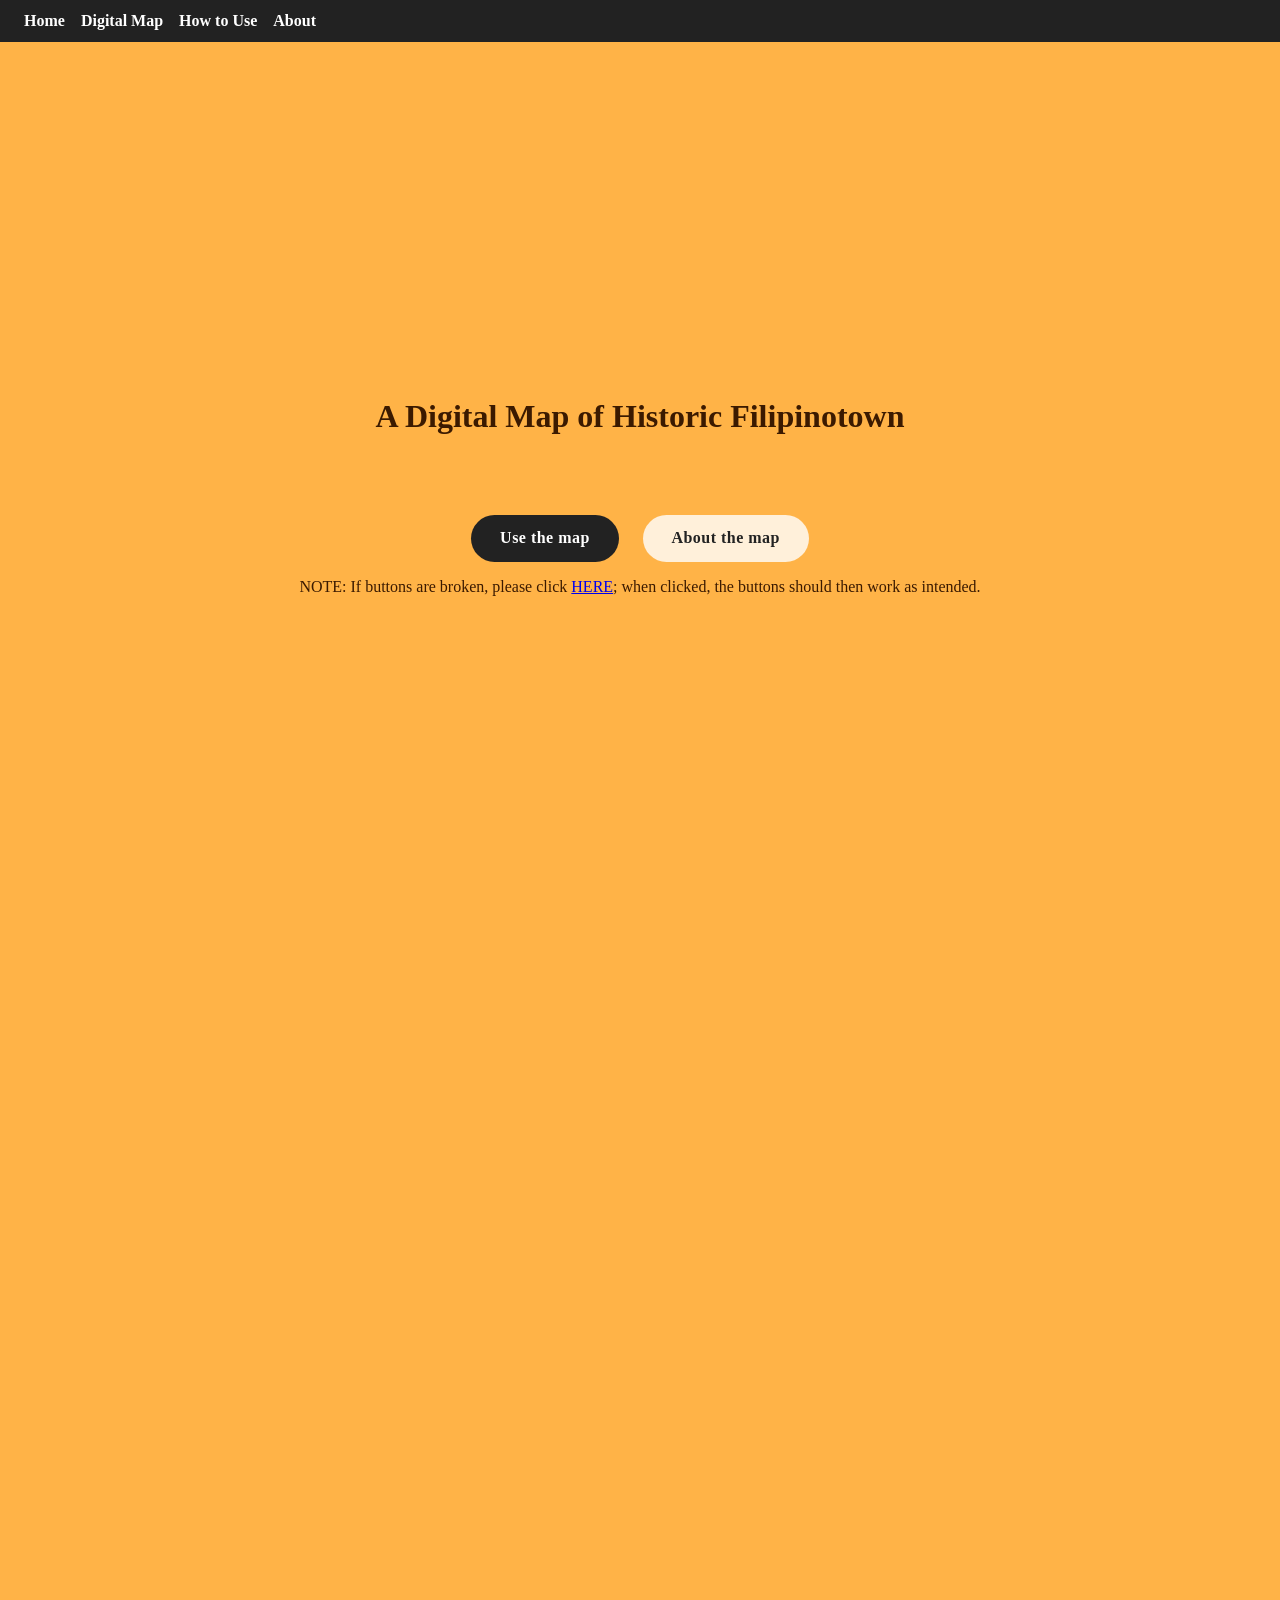
<file: index.html>
<!DOCTYPE html>
<html>
  <head>
    <link rel="stylesheet" href="styles.css" />
    <meta charset="UTF-8" />
    <title>A Digital Map of Historic Filipinotown</title>
  </head>
  <body>
    <div class="top-nav">
      <a href="index.html">Home</a>
      <a href="map.html">Digital Map</a>
      <a href="instructions.html">How to Use</a>
      <a href="about.html">About</a>
    </div>

    <main class="home-hero">
      <h1>A Digital Map of Historic Filipinotown</h1>
      <div class="home-buttons">
        <a class="hero-button" href="map.html">Use the map</a>
        <a class="hero-button secondary" href="about.html">About the map</a>
      </div>
      <p>
        NOTE: If buttons are broken, please
        click <a href="https://mmxmwf.csb.app/src/">HERE<a/>; when clicked, the buttons should then work as intended.
      </p>
    </main>
  </body>
</html>
</file>
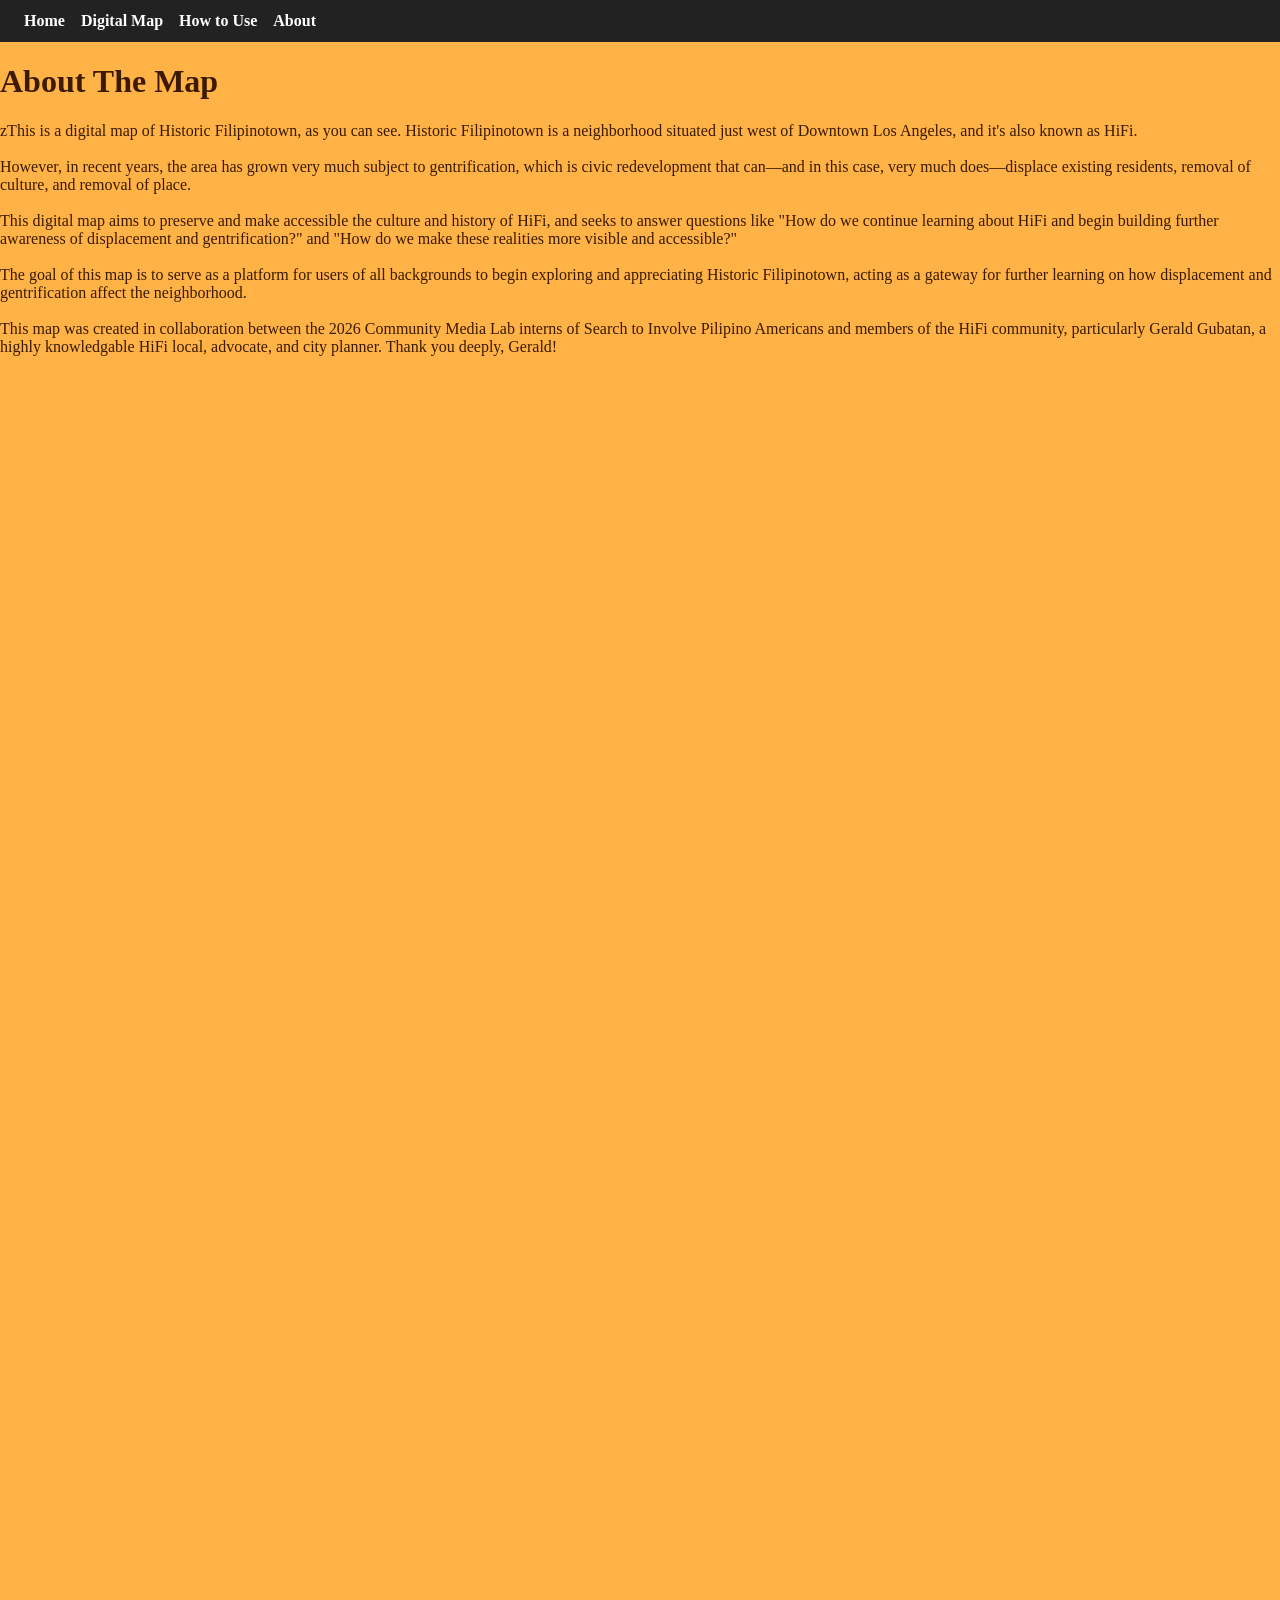
<file: about.html>
<!DOCTYPE html>
<html>
  <head>
    <link rel="stylesheet" href="styles.css" />
    <meta charset="UTF-8" />
    <title>HiFi, Digitized</title>
  </head>
  <body>
    <div class="top-nav">
      <a href="index.html">Home</a>
      <a href="map.html">Digital Map</a>
      <a href="instructions.html">How to Use</a>
      <a href="about.html">About</a>
    </div>

    <h1>About The Map</h1>
    <p>
      zThis is a digital map of Historic Filipinotown, as you can see. Historic
      Filipinotown is a neighborhood situated just west of Downtown Los Angeles,
      and it's also known as HiFi.<br /><br />
      However, in recent years, the area has grown very much subject to
      gentrification, which is civic redevelopment that can—and in this case,
      very much does—displace existing residents, removal of culture, and
      removal of place.<br /><br />
      This digital map aims to preserve and make accessible the culture and
      history of HiFi, and seeks to answer questions like "How do we continue
      learning about HiFi and begin building further awareness of displacement
      and gentrification?" and "How do we make these realities more visible and
      accessible?"<br /><br />
      The goal of this map is to serve as a platform for users of all
      backgrounds to begin exploring and appreciating Historic Filipinotown,
      acting as a gateway for further learning on how displacement and
      gentrification affect the neighborhood.<br /><br />
      This map was created in collaboration between the 2026 Community Media Lab
      interns of Search to Involve Pilipino Americans and members of the HiFi
      community, particularly Gerald Gubatan, a highly knowledgable HiFi local,
      advocate, and city planner. Thank you deeply, Gerald!
    </p>
  </body>
</html>
</file>
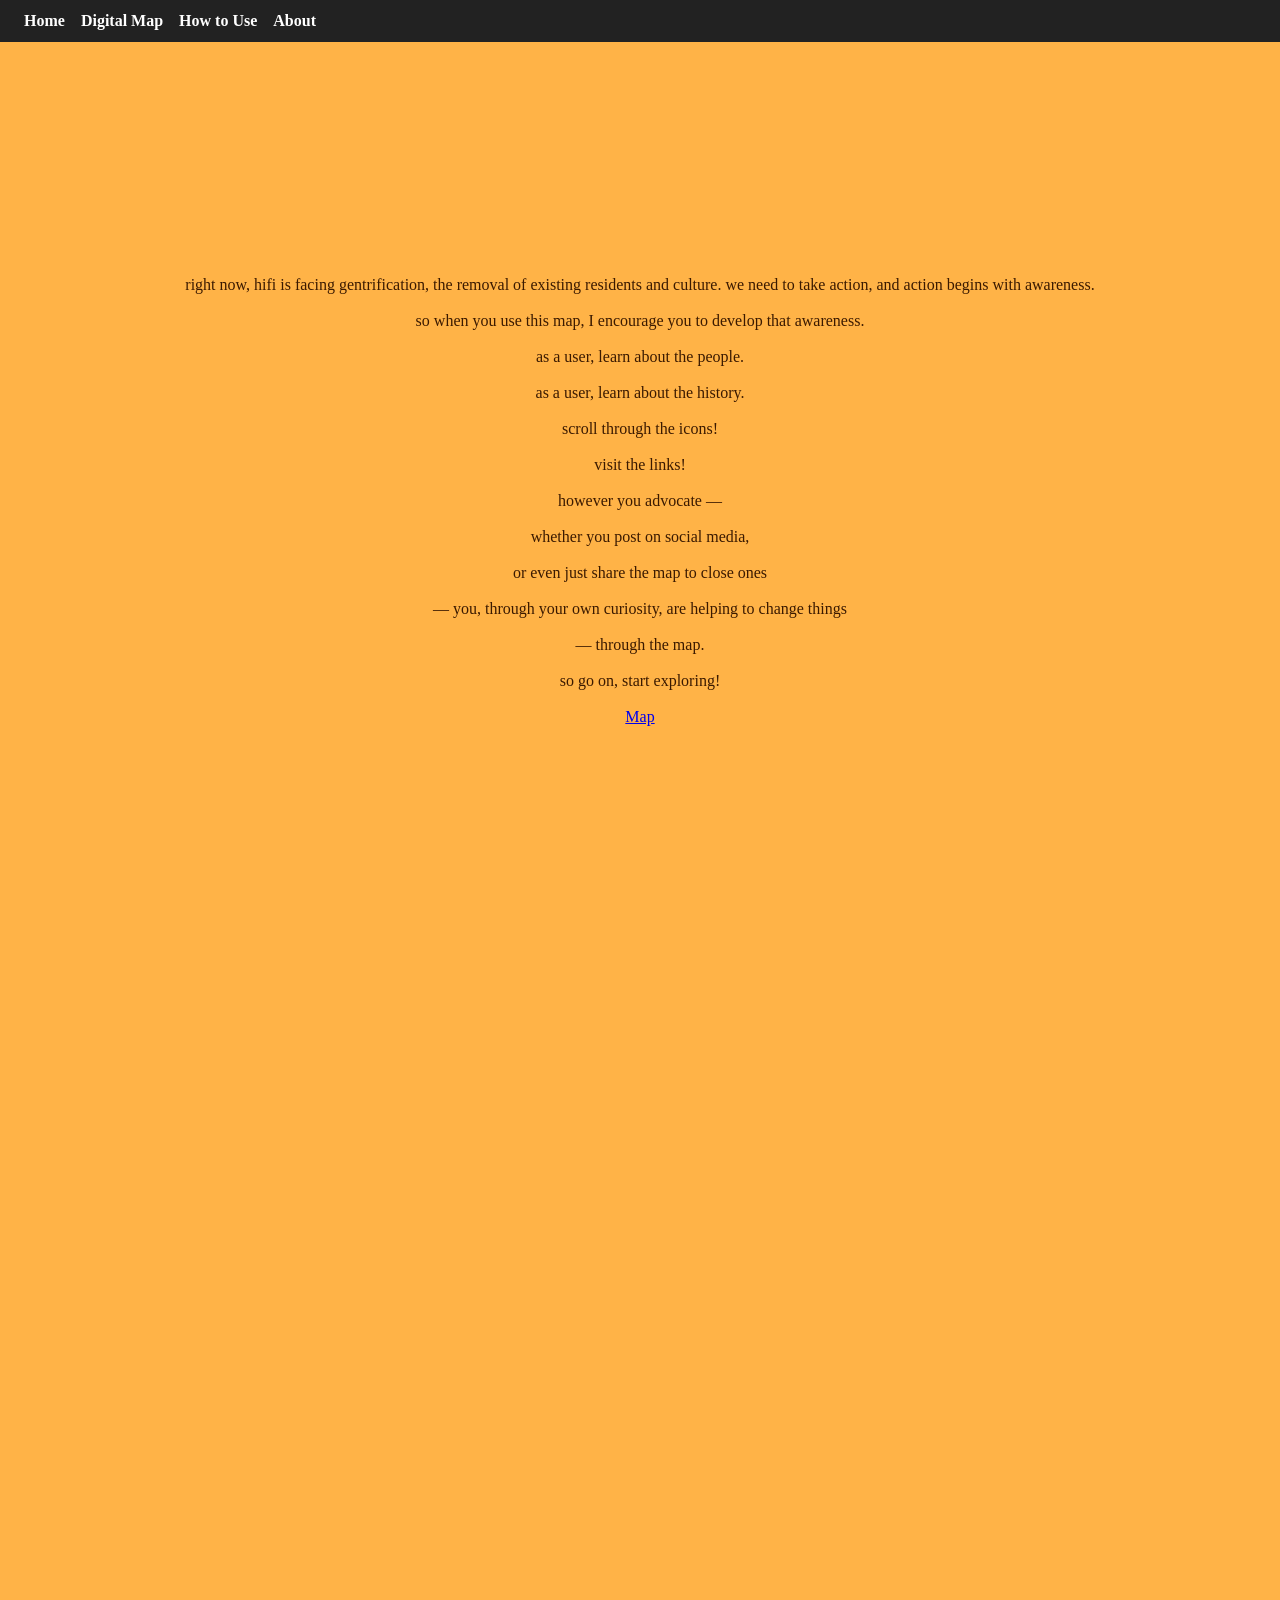
<file: instructions.html>
<!DOCTYPE html>
<html>
  <head>
    <link rel="stylesheet" href="styles.css" />
    <meta charset="UTF-8" />
    <title>How to Use This Map</title>
  </head>
  <body>
    <div class="top-nav">
      <a href="index.html">Home</a>
      <a href="map.html">Digital Map</a>
      <a href="instructions.html">How to Use</a>
      <a href="about.html">About</a>
    </div>
    <p class="home-hero">
        right now, hifi is facing gentrification, the removal of existing residents and culture.
        
        we need to take action, and action begins with awareness.<br /><br />
        
        so when you use this map, I encourage you to develop that awareness.<br /><br />
        
        as a user, learn about the people.<br /><br />
        
        as a user, learn about the history.<br /><br />
        
        scroll through the icons!<br /><br />
        
        visit the links!<br /><br />
        
        however you advocate —<br /><br />
        
        whether you post on social media,<br /><br />
        
        or even just share the map to close ones<br /><br />
        
        — you, through your own curiosity, are helping to change things<br /><br />
        
        — through the map.<br /><br />
        
        so go on, start exploring!<br /><br />
        
        <a href="map.html">Map<br /><br />
    </p>
    </main>
  </body>
</html>
</file>
<file: styles.css>
body {
  font-family: sans-serif;
}

/* NAV MENU */
.top-nav {
  display: flex;
  gap: 1rem;
  padding: 0.75rem 1.5rem;
  background-color: #222;
}

.top-nav a {
  color: white;
  text-decoration: none;
  font-weight: 600;
}

.top-nav a:hover {
  text-decoration: underline;
}

/* HOMEPAGE */
body {
  margin: 0;
  font-family: system-ui, -apple-system, BlinkMacSystemFont, "Segoe UI",
    sans-serif;
}

.home-hero {
  min-height: calc(100vh - 60px); /* minus nav height */
  padding: 2rem 2rem;
  display: flex;
  flex-direction: column;
  align-items: center;
  justify-content: center;
  text-align: center;
  /* background-image: url("/src/images/homepage-background.jpg");
  background-size: cover;
  background-position: center;
  background-repeat: no-repeat; */
}

.home-hero h1 {
  font-size: rem;
  margin-bottom: 5rem;
}

.home-buttons {
  display: flex;
  gap: 1.5rem;
}

.hero-button {
  padding: 0.9rem 1.8rem;
  border-radius: 999px;
  border: none;
  text-decoration: none;
  background-color: #222;
  color: #fff;
  font-weight: 600;
  letter-spacing: 0.03em;
}

.hero-button.secondary {
  background-color: #ffffffcc;
  color: #222;
}

.hero-button:hover {
  opacity: 0.9;
}

/* Full-page orange background */
html,
body {
  height: 200%;
  background: #ffb347; /* soft orange */
  font-family: "Georgia", "Times New Roman", serif; /* more stylized */
  color: #3b1a00;
}

/* Map container sizing so it still shows nicely */
#map {
  width: 95vw;
  height: 60vh;
  margin: 0rem auto;
  display: block;
}

/* Optional: make Leaflet attribution text subtler */
.leaflet-control-attribution {
  font-size: 0.5rem;
}

.leaflet-marker-icon {
  filter: drop-shadow(0 20px 5px rgba(0, 0, 0, 0.3));
}

.nav-buttons {
  display: flex;
  justify-content: center; /* center horizontally */
  margin-top: 1rem;
  align-items: baseline;
}

.nav-buttons button {
  width: 1000px;
  padding: 6px 12px;
  margin: 6px;
  font-size: 2rem;
  font-weight: 600;
  border: none;
  cursor: pointer;
  background-color: #6e55c8;
  color: rgb(238, 205, 255);
  box-shadow: 0 2px 6px rgba(0, 0, 0, 0.2);
}

.nav-buttons button:hover {
  background-color: #9d4aca;
}

.nav-buttons button:active {
  background-color: #6e55c8;
}

/* hide helper */
.hidden {
  display: none;
}
</file>
